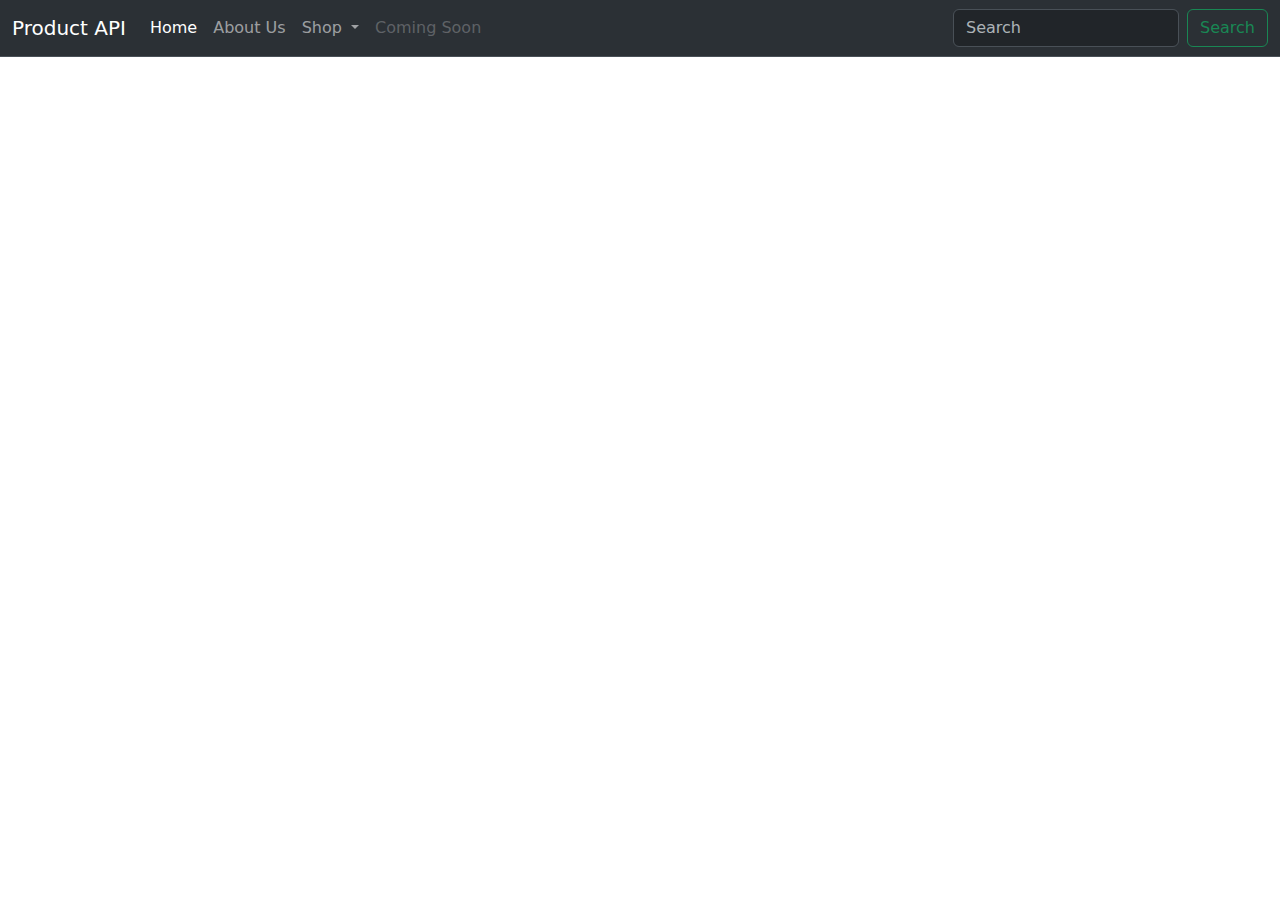
<file: singleProduct.html>
<!DOCTYPE html>
<html lang="en">
<head>
    <meta charset="UTF-8">
    <meta name="viewport" content="width=device-width, initial-scale=1.0">
    <title>Product Details</title>

    <link rel="stylesheet" href="https://cdn.jsdelivr.net/npm/bootstrap@5.3.0/dist/css/bootstrap.min.css">
    
    
    <style>
        body{
            background-image: url(https://www.shutterstock.com/image-photo/dark-graphite-grey-abstract-textured-600nw-2186292063.jpg);
            background-size: cover;
            background-repeat: no-repeat;
            background-attachment: fixed;
            background-position: center;
            margin-top: 40px;
        }
        .container{
            margin-left:  8px;
            margin-bottom: 10px;
            margin-top: 5px;
        }
        del{
            text-decoration-color: red;
        }
    </style>
</head>
<body>
    <nav class="navbar navbar-expand-lg bg-body-tertiary bg-dark border-bottom border-body fixed-top" data-bs-theme="dark">
        <!-- Navbar content -->
        <div class="container-fluid">
            <a class="navbar-brand" href="#">Product API</a>
            <button class="navbar-toggler" type="button" data-bs-toggle="collapse" data-bs-target="#navbarScroll" aria-controls="navbarScroll" aria-expanded="false" aria-label="Toggle navigation">
                <span class="navbar-toggler-icon"></span>
            </button>
            <div class="collapse navbar-collapse" id="navbarScroll">
                <ul class="navbar-nav me-auto my-2 my-lg-0 navbar-nav-scroll" style="--bs-scroll-height: 100px;">
                    <li class="nav-item">
                        <a class="nav-link active" aria-current="page" href="./index.html">Home</a>
                    </li>
                    <li class="nav-item">
                        <a class="nav-link" href="#">About Us</a>
                    </li>
                    <li class="nav-item dropdown">
                        <a class="nav-link dropdown-toggle" href="#" role="button" data-bs-toggle="dropdown" aria-expanded="false">
                            Shop
                        </a>
                        <ul class="dropdown-menu">
                            <li><a class="dropdown-item" href="#">Category</a></li>
                            <li><a class="dropdown-item" href="#">Another Category</a></li>
                            <li><hr class="dropdown-divider"></li>
                            <li><a class="dropdown-item" href="#">All Products</a></li>
                        </ul>
                    </li>
                    <li class="nav-item">
                        <a class="nav-link disabled" aria-disabled="true">Coming Soon</a>
                    </li>
              </ul>
              <form class="d-flex" role="search">
                <input class="form-control me-2" type="search" placeholder="Search" aria-label="Search">
                <button class="btn btn-outline-success" type="submit">Search</button>
            </form>
        </div>
        </div>    
    </nav>
    
    <div class="container">
      <!-- Rendered by JS, BOOTSTRAP-->
    </div>

    <div class="reviews text-white">
        <!-- Rendered by JS, BOOTSTRAP -->
    </div>


    <!--! JavaScript -->
<script>
    const data = localStorage.getItem('id');
    console.log(data);

    const div = document.querySelector(".container");
    const reviews = document.querySelector(".reviews");


    fetch(`https://dummyjson.com/products/${data}`)
    .then(res => res.json())
    .then(res => {
        console.log(res);
        const oldPrice = res.price * (1 + res.discountPercentage / 100);

        div.innerHTML = `
        <div class=" text-white" style="width: 18rem; ">
            <img src="${res.thumbnail}" class="card-img-top" alt="...">
            <div class="card-body">
                <h5 class="card-title">${res.title}</h5>
                <h3 >Price: <del>  $${oldPrice.toFixed(2)}</del> <ins class="text-decoration-none text-danger"> &nbsp $${res.price.toFixed(1)}</h3>
                <p class="card-text"><br/><b><u>Description:</u></b> <br/>${res.description}</p>
                <a href="./index.html" class="btn btn-primary">Go Back</a>
            </div>
        </div>`

        res.reviews.map(item => {
            // console.log(item.rating);
            const formattedDate = new Date(item.date).toLocaleDateString('en-US', {
                year: 'numeric',
                month: 'long',
                day: 'numeric'
            });

            let stars = ""; 
            
            switch (item.rating) {
                case 1:
                    stars = "⭐☆☆☆☆";
                    break;
                case 2:
                    stars = "⭐⭐☆☆☆";
                    break;
                case 3:
                    stars = "⭐⭐⭐☆☆";
                    break;
                case 4:
                    stars = "⭐⭐⭐⭐☆";
                    break;
                case 5:
                    stars = "⭐⭐⭐⭐⭐";
                    break;
                default:
                    stars = "☆☆☆☆☆";
                    break;
            }

            reviews.innerHTML += `   
            <div class="media border p-3">
                <img src="https://www.w3schools.com/bootstrap4/img_avatar3.png" alt="Review" class="mr-3 mt-3 rounded-circle" style="width:60px;">
                <div class="media-body">
                    <h4>${item.reviewerName} <small><i>Posted on  ${formattedDate}</i></small></h4>
                    <h5>Rating: ${stars}</h5>
                    <p>${item.comment}</p>
                </div>
            </div>
            `
        })
    })
    .catch(err => console.log(err))

</script>

<script src="https://cdn.jsdelivr.net/npm/bootstrap@5.3.0/dist/js/bootstrap.bundle.min.js"></script>
</body>
</html>
</file>
